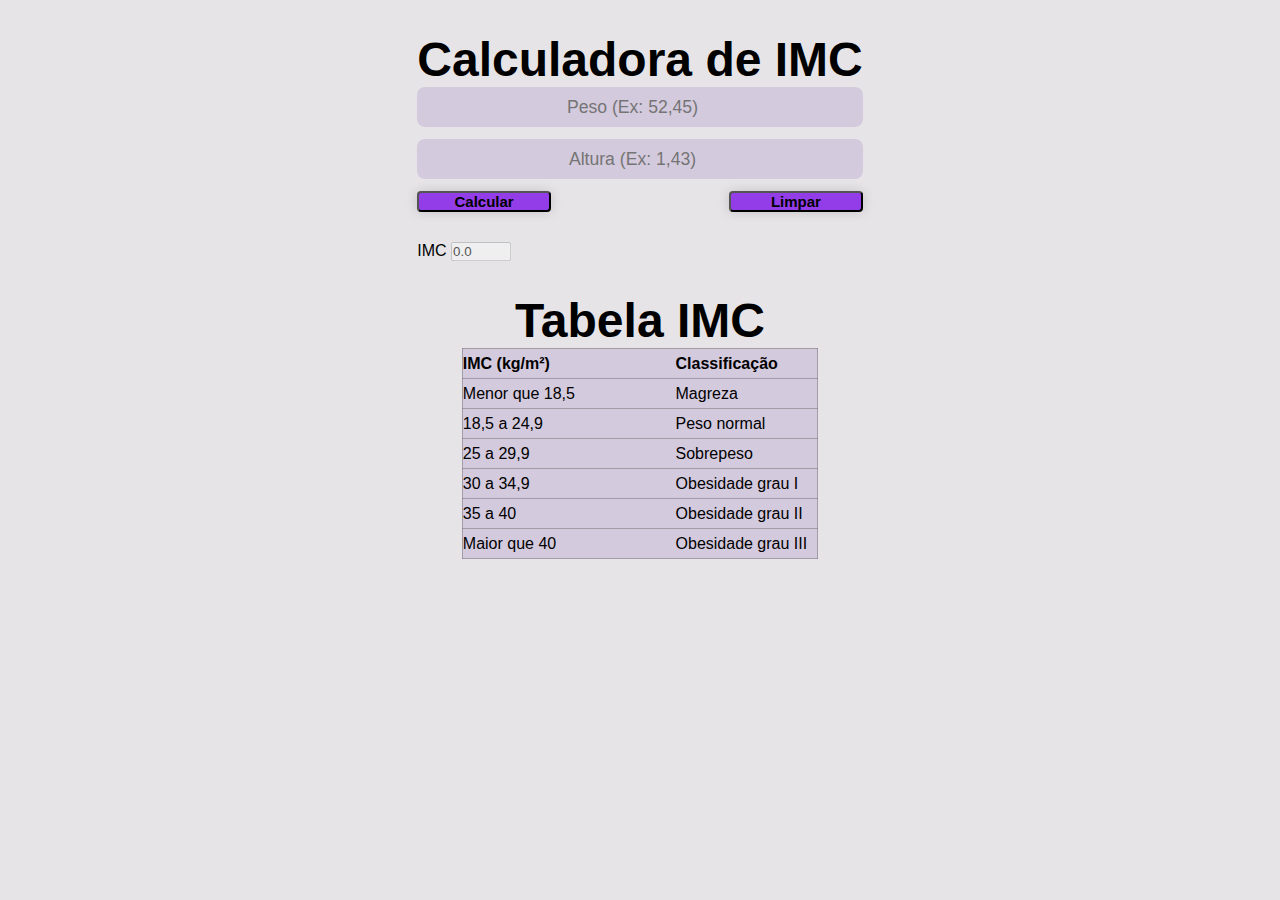
<file: Calculadora IMC/index.html>
<!DOCTYPE html>
<html lang="pt-br">

<head>
    <meta charset="UTF-8">
    <meta http-equiv="X-UA-Compatible" content="IE=edge">
    <meta name="viewport" content="width=device-width, initial-scale=1.0">
    <link rel="stylesheet" href="CSS/styles.css">
    <title>Calculadora de IMC</title>
</head>

<body>
    <main id="tela_principal">
        <div class="calculadora">
            <h1>Calculadora de IMC</h1>
            <form action="" method="POST" id='formulario'>
                <div class="area-input">
                    <input 
                    type="number" 
                    step="0.01" min="0.0" 
                    max="600" 
                    name="peso" 
                    id="peso" 
                    class="input"
                    placeholder="Peso (Ex: 52,45)" required 
                    onBlur="validarNumero(this)"
                    />
                    <span id='erro1'></span>

                    <input 
                    type="number" 
                    step="0.01" min="0.0"
                    max="2.70" 
                    name="altura" 
                    id="altura" 
                    class="input"
                    placeholder="Altura (Ex: 1,43)" 
                    required 
                    onBlur="validarNumero(this)"
                    />
                    <span id='erro2'></span>
                </div>
            
                <div class="area-botao">
                    <button type='submit' class='botao' id='btnCalcular'>
                        Calcular
                    </button>
                    <button type='reset' class='botao' id='btnLimpar'>
                        Limpar
                    </button>
                </div>
                
                <div class="IMC">
                    <label for="imc">IMC</label>
                    <input
                        type="number"
                        name="imc"
                        id="resultadoImc"
                        class="input"
                        value='0.0'
                        disabled
                    />
                    <span id='aviso'></span>
                </div>
            </form>

            <div class="tabela">
                <h1>Tabela IMC</h1>
                <table>
                    <tr>
                        <th>IMC (kg/m²)</th>
                        <th>Classificação</th>
                    </tr>
                    <tr>
                        <td>Menor que 18,5</td>
                        <td>Magreza</td>
                    </tr>
                    <tr>
                        <td>18,5 a 24,9</td>
                        <td>Peso normal</td>
                    </tr>
                    <tr>
                        <td>25 a 29,9</td>
                        <td>Sobrepeso</td>
                    </tr>
                    <tr>
                        <td>30 a 34,9</td>
                        <td>Obesidade grau I</td>
                    </tr>
                    <tr>
                        <td>35 a 40</td>
                        <td>Obesidade grau II</td>
                    </tr>
                    <tr>
                        <td>Maior que 40</td>
                        <td>Obesidade grau III</td>
                    </tr>
                </table>
            </div>
        </div>
    </main>

    <script src="JS/index.js"></script>
</body>
</html>
</file>
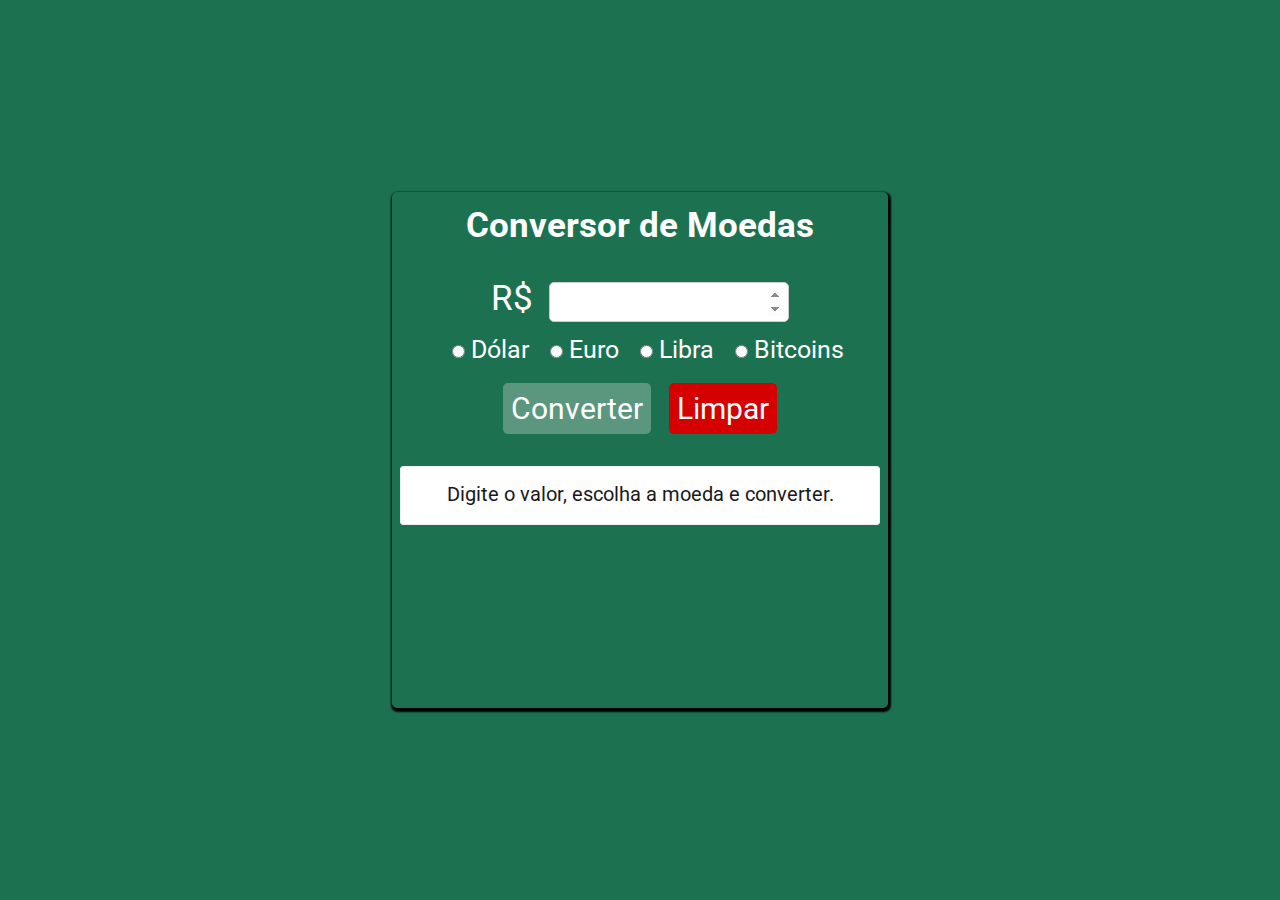
<file: Conversor de Moedas/index.html>
<!DOCTYPE html>
<html lang="pt-br">

<head>
    <meta charset="UTF-8">
    <meta http-equiv="X-UA-Compatible" content="IE=edge">
    <meta name="viewport" content="width=device-width, initial-scale=1.0">
    <link rel="stylesheet" href="CSS/styles.css">
    <title>Conversor de moedas</title>
</head>

<body class="slide1">
    <main id='tela-principal'>
        <div class="container">
            <h1>Conversor de Moedas</h1>
            <section class='conteudos'>
                <div class='form-group'>
                    <label for="valorEmReal">R$</label>
                        <input type="number" 
                            name="valorEmReal" 
                            id="valorEmReal" 
                            class='input' 
                            step='0.01' 
                            min='0.00'
                            max='9999999999.99' 
                            value='' 
                            tabindex="1" 
                            onClick='ativarBotao()' 
                            onChange='ativarBotao()'
                            autofocus 
                            required 
                        />
                </div>

                <div class="form-group">
                    <input type="radio" 
                        id='dolar' 
                        name="moedaEstrangeira" 
                        class="input radio" 
                        value='Dólar'
                        tabindex="2" 
                    />
                    <label for="dolar">Dólar</label>

                    <input type="radio" 
                        id='euro' 
                        name="moedaEstrangeira" 
                        class="input radio" 
                        value='Euro'
                        tabindex="3" 
                        />
                    <label for="euro">Euro</label>

                    <input type="radio" 
                        id='libra' 
                        name="moedaEstrangeira" 
                        class="input radio" 
                        value='Libra'
                        tabindex="4" 
                    />
                    <label for="libra">Libra</label>

                    <input type="radio" 
                        id='bitcoins' 
                        name="moedaEstrangeira" 
                        class="input radio" 
                        value='Bitcoins'
                        tabindex="5" 
                    /> 
                    <label for="bitcoins">Bitcoins</label>
                </div>
                <div class="form-group">
                    <button class='desativado botao' id='btnConverter' onClick='ativarBotao(); bloquearBotao()'
                        disabled>Converter</button>
                    <button type="reset" class='botao' id='btnLimpar' tabindex="7">Limpar</button>
                </div>
            </section>
            <div class="instrucoes">
                <p class='centro' id='aviso'>Digite o valor, escolha a moeda e converter.</p>
            </div>
            <br>
        </div>
    </main>
    <script src="Js/index.js"></script>
</body>

</html>
</file>
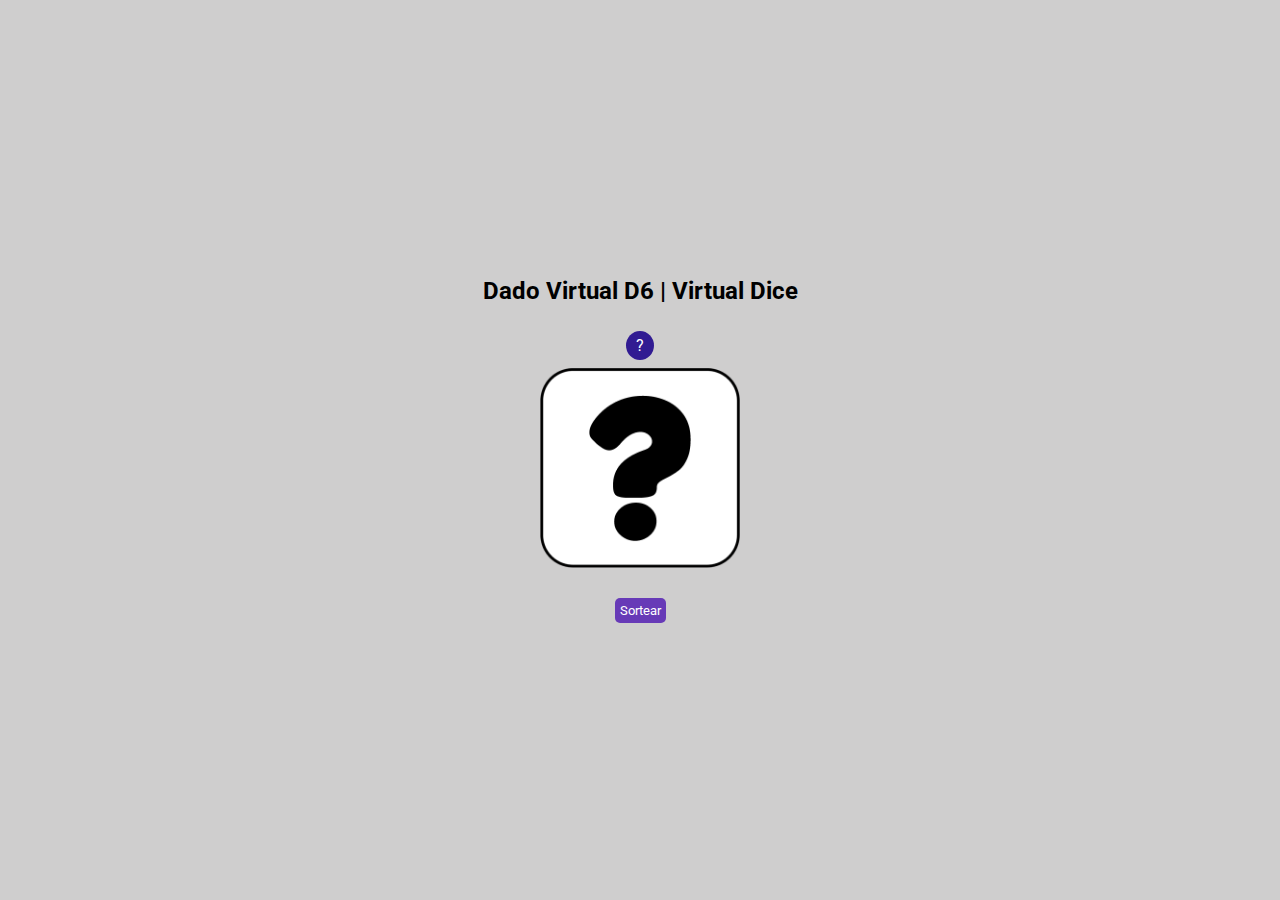
<file: Dado Virtual D6/index.html>
<!DOCTYPE html>
<html lang="pt-br">

<head>
    <meta charset="UTF-8">
    <meta http-equiv="X-UA-Compatible" content="IE=edge">
    <meta name="viewport" content="width=device-width, initial-scale=1.0">
    <link rel="icon" href="assets/Images/favicon.png" />
    <link rel="stylesheet" href="CSS/styles.css">
    <title>Dado</title>
</head>

<body>
    <main id='tela-principal'>
        <h1>Dado Virtual D6 | Virtual Dice</h1>
        <section class='conteudo'>
            <p id='sorteado' class='centro'>?</p>
            <figure>
                <img src="assets/Images/dado/0.png" alt="Dado" id='imgDado' />
            </figure>
        </section>
        <p class='centro'><button id='btnSortear'>Sortear</button></p>
    </main>

    <audio preload id='dadoRolando' src="assets/audio/dado-rolando.mp3" type="audio/mpeg">
    </audio>

    <script src="JS/index.js"></script>
</body>

</html>
</file>
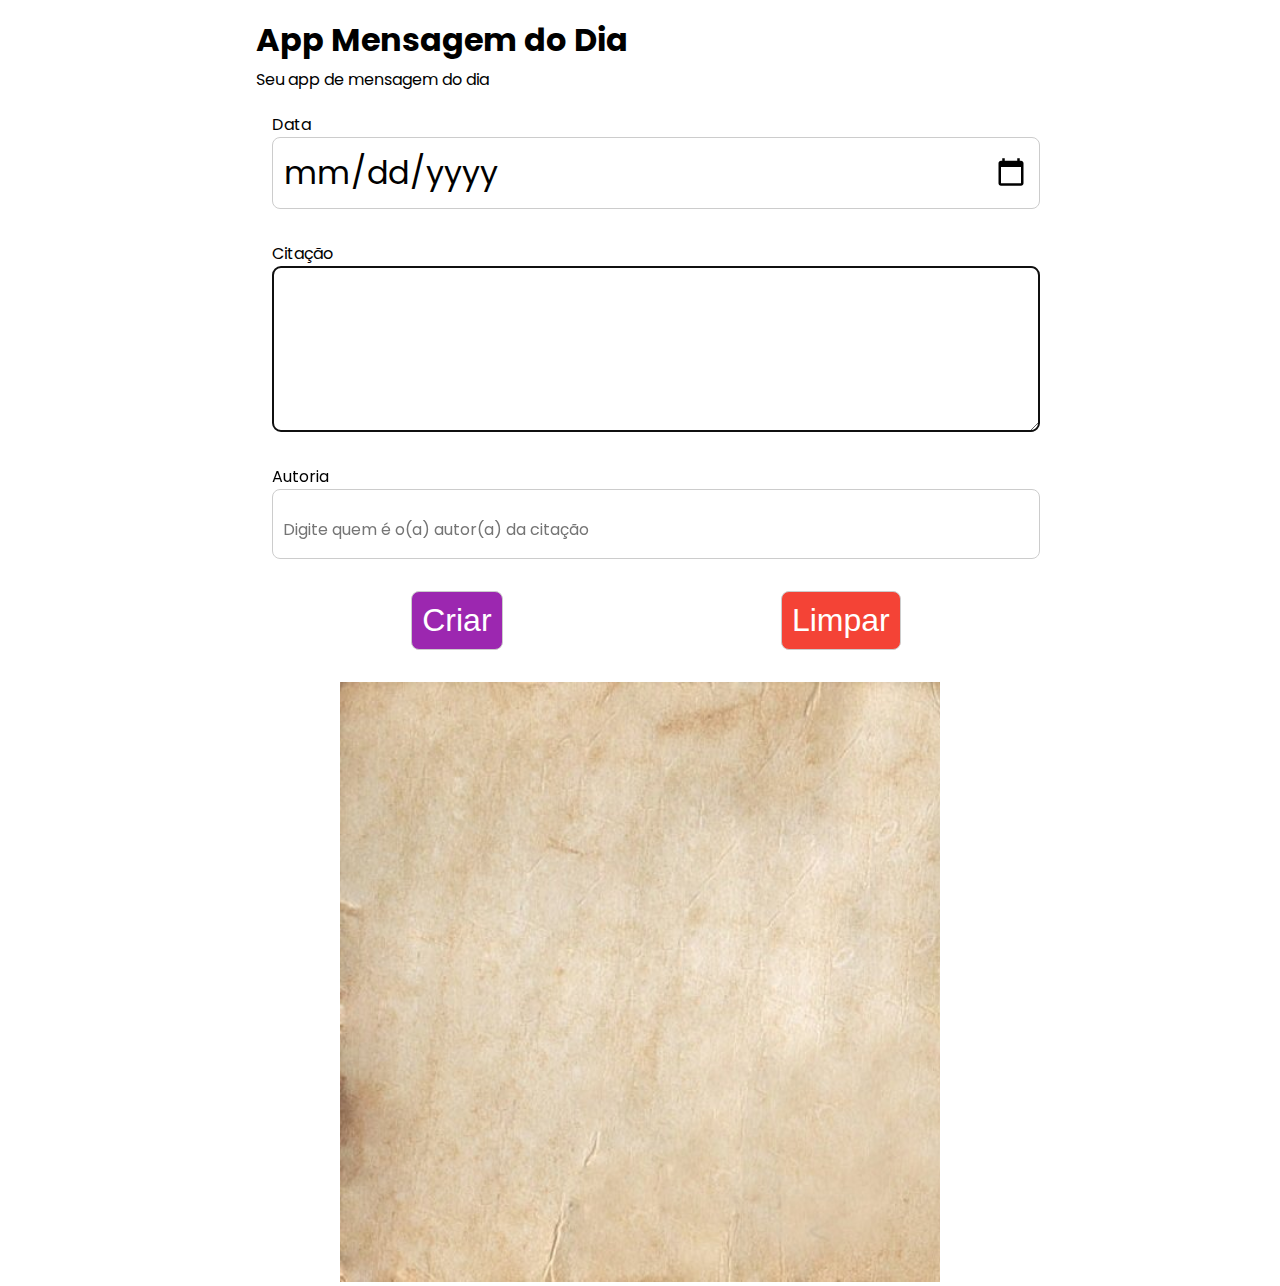
<file: Mensagem do dia/index.html>
<!DOCTYPE html>
<html lang="pt-br">

<head>
    <meta charset="UTF-8">
    <meta http-equiv="X-UA-Compatible" content="IE=edge">
    <meta name="viewport" content="width=device-width, initial-scale=1.0">
    <link rel="stylesheet" href="CSS/styles.css">
    <title>Mensagem</title>
</head>

<body>
    <main class="tela-principal">

        <!-- Janela Modal -->
        <div id="abrirModal" class="modal">
            <div>
                <a href="#fechar" title="Fechar" class="fechar">x</a>
                <h2>Aviso</h2>
                <p>É obrigatório escolher uma data, digitar uma citação e autoria antes de postar. </p>
            </div>
        </div>

        <section class="sectionForm">

            <h1>App Mensagem do Dia</h1>

            <p id='aviso'> Seu app de mensagem do dia </p>
            
            <form id='formulario'>

                <div class='form-group'>
                    <label for="data">Data</label>
                    <input type="date" name="data" id="data" required />
                </div>

                <div class='form-group'>
                    <label for="citacao">Citação</label>
                    <textarea 
                        rows='3' 
                        name="citacao" 
                        id="citacao" 
                        autofocus 
                        placeholder="Digite aqui a citação" 
                        required>
                    </textarea>
                </div>

                <div class='form-group'>
                    <label for="autoria">Autoria</label>
                    <input 
                        type="text" 
                        name="autoria" 
                        id="autoria" 
                        placeholder="Digite quem é o(a) autor(a) da citação"
                    />
                </div>

                <div id='divBotoes' class="form-group">
                    <button
                        type='button'
                        id='btnCriar' class='btn'
                        onClick='criarCitacao()'>
                        Criar
                    </button>

                    <button 
                        type='reset' 
                        id='btnLimpar' 
                        class='btn'>  Limpar
                </button>
                </div>
            </form>
        </section>

        <p id='aviso2'></p>

        <section class="conteudos">
        
            <article id='citacao00' class="citacao fundo1">
                <h2></h2>
                <blockquote></blockquote>
                <span></span>
            </article>
        </section>
    </main>   

    <script src="JS/index.js"></script>
    <script src="JS/html2canvas.js"></script>
</body>
</html>
</file>
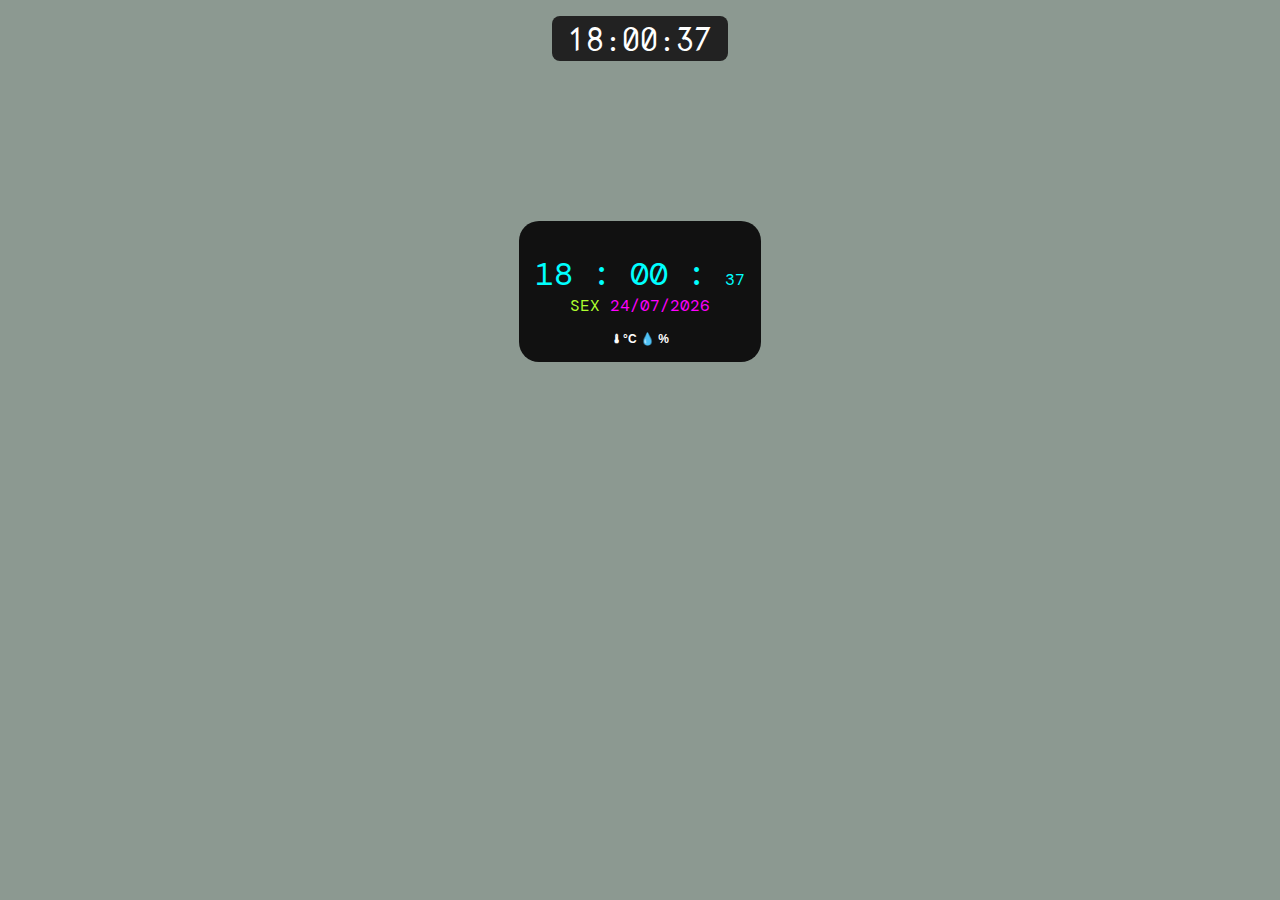
<file: Relogio/index.html>
<!DOCTYPE html>
<html lang="pt-br">
<head>
    <meta charset="UTF-8">
    <meta http-equiv="X-UA-Compatible" content="IE=edge">
    <meta name="viewport" content="width=device-width, initial-scale=1.0">
    <link rel="stylesheet" href="CSS/styles.css">
    <title>Relógio Smart</title>
</head>

<body onload="moveRelogio()">
    
    <main class='tela-principal'>

        <section class='conteudo'>
        
            <div id='relogioDigital'>
                <span id='h'></span>:
                <span id='m'></span>:
                <span id='s'></span>
            </div>
            
            
            <div id='telaSmart'>
    
                <div id='relogioSmart'>
                    <span id='hSmart'>:</span>
                    <span class='doisPontos'>:</span>
                    <span id='mSmart'></span>
                    <span class='doisPontos'>:</span>
                    <span id='sSmart'></span>
                </div>
                
                <div id='dataSmart'>
                    <span id='semana'></span>
                    <span id='data'></span>
                </div>
    
                <div id="temperatura">
                    <h1 class="city"></h1>
                    <h2>🌡<span id="temp"></span>°C 💧
                        <span id='umidad'></span>%
                    </h2>
                </div>
            </div>
            
        </section>

    </main>
    
    <script src="JS/index.js"></script>
</body>

</html>
</file>
<file: Calculadora IMC/CSS/styles.css>
* {
    margin: 0;
    padding: 0;
    box-sizing: border-box;
    font-family: 'Roboto', sans-serif;
}

body {
    width: 100%;
    height: 100vh;
    background-color: #e5e3e6f4;
}

main {
    width: 100%;
    padding: 2rem;
    /* espacamento interno */
    display: flex;
    justify-content: center;
    flex-wrap: wrap;
}

.calculadora h1 {
    font-size: 3rem;
}

.calculadora .area-input {
    display: flex;
    flex-direction: column;
}

.area-input input {
    width: 100%;
    height: 2.5rem;
    color: #000000;
    background-color: #D4CADD;
    border-radius: 8px;
    padding: 0 12px;
    border: none;
    text-align: center;
    font-size: 1.1rem;
}

.area-input span {
    margin-bottom: 12px;
}

.calculadora .area-botao {
    display: flex;
    justify-content: space-between;
}

.calculadora .area-botao button {
    width: 30%;
    border-radius: 4px;
    background-color: #923de7;
    box-shadow: 0px 0px 12px rgba(0, 0, 0, 0.15);
    color: #000000;
    cursor: pointer;
    font-size: 15px;
    font-weight: bold;
    transition: 0.2s;
}

.calculadora .area-botao button:hover {
    background-color: #794ea4;
}

.tabela {
    margin-top: 2rem;
    display: flex;
    flex-direction: column;
    align-items: center;
}

.tabela table {
    width: 80%;
    border-collapse: collapse;
    background-color: #D4CADD;
}

.tabela th {
    width: 60%;
    text-align: left;
}

tr {
    height: 30px;
    width: 20px;
    border: 1px solid #6161616d;
}

.IMC {
    margin-top: 30px;
}

.IMC input {
    width: 60px;
}

.alerta {
    color: #ff0000;
    font-size: 12px;
    font-weight: bold;
}
</file>
<file: Conversor de Moedas/CSS/styles.css>
@import url('https://fonts.googleapis.com/css2?family=Roboto:wght@100;300;400;500;700&display=swap');

* {
  margin: 0;
  padding: 0;
  box-sizing: border-box;
  font-family: 'Roboto', sans-serif;
  font-size: 1.25rem;
}

body {
  width: 100vw;
  height: 100vh;
  background: #1c7250;
  color: #ffffff;
}

main {
  width: 100%;
  height: 100%;
  padding: 1rem;
  /* espacamento interno */
  display: flex;
  flex-direction: column;
  justify-content: center;
  align-items: center;
}

.container {
  box-shadow: #000000 1px 2px 2px 2px;
  border-radius: 5px;
  width: 40%;
  height: 60%;
}

section {
  width: 100%;
  margin: 0 auto;
  padding: 1rem;
  margin-bottom: 0.625rem;
  display: flex;
  flex-direction: column;
  justify-content: center;
  align-items: center;
}

h1 {
  text-align: center;
  font-size: 1.75rem;
  margin: 0.625rem;
}

.instrucoes {
  max-width: 480px;
  margin: 0 auto;
  border: 1px solid #eee;
  border-radius: 3px;
  padding: 0 0.625rem 0.625rem;
  background: #fff;
}

.instrucoes p {
  margin-top: 0.5rem;
  font-size: 1rem;
}

#titulo,
#dica {
  background: #111;
  color: #ececec;
  padding: 2px;
  width: 75%;
  margin: 0 auto;
}

#titulo {
  margin-bottom: 0.625rem;
}

.centro {
  margin-top: 0.625rem;
  text-align: center;
}

label:first-child {
  font-size: 1.75rem;
  margin-right: 0.5rem;
}

.input {
  font-size: 1.2rem;
  text-align: center;
  padding: 5px;
  margin-bottom: 0.625rem;
  border: 1px solid #ccc;
  border-radius: 5px;
  outline: none;
}

.radio {
  border: 1px solid #d50000;
  margin-left: 0.75rem;
}

.botao {
  margin-top: 0.625rem;
  padding: 8px;
}

#btnConverter,
#btnLimpar {
  font-size: 1.5rem;
  border: 0;
  border-radius: 5px;
  color: #fff;
  outline: none;
}

#btnLimpar {
  cursor: pointer;
  margin-left: 0.625rem;
  background: #d50000;
}

#btnConverter {
  cursor: not-allowed;
}

#btnConverter:hover,
#btnLimpar:hover {
  box-shadow: 0px 0px 15px #000000;
}

/* Paragrafo com ID aviso */
#aviso {
  padding: 5px;
  color: #191919;
}
</file>
<file: Dado Virtual D6/CSS/styles.css>
@import url('https://fonts.googleapis.com/css2?family=Roboto:wght@100;300;400;500;700&display=swap');

* {
    margin: 0;
    padding: 0;
    box-sizing: border-box;
    font-family: 'Roboto', sans-serif;
}

body {
    width: 100vw;
    height: 100vh;
    background: #cfcece;
}

main {
    width: 100%;
    height: 100%;
    display: flex;
    flex-direction: column;
    justify-content: center;
}

section {
    width: 100%;
    margin: 0 auto;
    padding: 1rem;
    display: flex;
    flex-direction: column;
    align-items: center;
}

h1 {
    text-align: center;
    font-size: 1.5rem;
}

.centro {
    margin-top: 0.625rem;
    text-align: center;
}

#imgDado {
    width: 200px;
}

#btnSortear {
    padding: 5px;
    border: 0;
    border-radius: 5px;
    background: #673ab7;
    color: #fff;
    cursor: pointer;
}

#btnSortear:hover {
    box-shadow: 1px 1px 5px blueviolet;
}

#sorteado {
    background: #311b92;
    color: #fff;
    padding: 5px 10px;
    border-radius: 50%;
    margin-bottom: 0.5rem;
}

/* Animar o dado */
@keyframes mover {
    0% {
        transform: translateY(0px);
        /* mover no eixo Y vertical */
        transform: rotate(45deg);
        /* rotacionar 90 graus */
        opacity: 0;
        /* opacidade 0 = 100% transparente */
    }

    50% {
        transform: scale(50%);
        /* mudar tamanho para 50% */
    }

    100% {
        transform: translateY(-15px);
        /* mover no eixo Y vertical */
        transform: rotate(-45deg);
        /* rotacionar -90 graus */
        opacity: 1;
        /* opacidade 1 = 0% transparente */
    }
}

@keyframes aparecer {
    to {
        opacity: 0;
        /* opacidade 0 = 100% transparente */
    }

    from {
        opacity: 1;
        /* opacidade 1 = 0% transparente */
    }
}

.animar {
    animation: mover 0.5s infinite alternate;
    /*
    animation: mover .5s infinite alternate;
    animation: mover .5s linear infinite;
    animation-iteration-count: infinite;
    animation-direction: alternate; */
}

.aparecer {
    animation: aparecer 1.5s ease-in;
}
</file>
<file: Mensagem do dia/CSS/styles.css>
@import url('https://fonts.googleapis.com/css2?family=Roboto:wght@100;300;400;500;700&display=swap');
@import url('https://fonts.googleapis.com/css2?family=Poppins:ital,wght@0,100;0,200;0,300;0,400;0,500;1,200;1,500&display=swap');
@import url('https://fonts.googleapis.com/css2?family=Special+Elite&display=swap');

* {
    margin: 0;
    padding: 0;
    box-sizing: border-box;
}

body {
    font-family: 'Poppins', sans-serif;
    width: 100%;
    max-height: 100vh;

    display: flex;
    flex-direction: column;
    align-items: center;
}

main {
    width: 100%;
    height: 100vh;

    display: flex;
    flex-direction: column;
    align-items: center;
}

#aviso {
    line-height: 2rem;
}

.sectionForm, .formulario, .form-group {
    display: flex;
    flex-direction: column;
    width: 800px;
}

.sectionForm, .form-group {
    padding: 1rem;
}

input, textarea {
    font-family: 'Poppins', sans-serif;
    font-size: 2rem;
    padding: 10px;
    border: 1px solid #ccc;
    border-radius: 8px;
}

input::placeholder, textarea::placeholder {
    font-size: 1rem;
}

.btn {
    font-size: 2rem;
    padding: 10px;
    border: 1px solid #ccc;
    border-radius: 8px;
    color: #fff;
    cursor: pointer;
}

#btnCriar {
    background: #9c27b0;
}

#btnLimpar {
    background: #f44336;
}

#btnDownload {
    color: #222;
    margin-bottom: 1rem;
}

#divBotoes {
    flex-direction: row;
    align-items: center;
    justify-content: space-around;
}

/* section */
.conteudos {
    display: flex;
    flex-direction: column;
    justify-content: center;
    align-items: center;
}

/* article */
.citacao {
    width: 600px;
    height: 600px;
    margin-bottom: 0.25rem;
}

.citacao h2 {
    margin: 1rem 2rem 0 2rem;
}

.citacao h3 {
    margin: 2rem;
    font-size: 0.95rem;
}

.citacao blockquote {
    margin: 2rem 4rem 1rem 4rem;
    font-size: 3.5rem;
    font-weight: 400;
}

.citacao span {
    font-size: 2rem;
    margin: 0 2rem;
    display: block;
    text-align: right;
}

.citacao {
    font-family: 'Special Elite', cursive;
    width: 600px; /* 600px */
    height: 600px; /* 750px */
    display: flex;
    flex-direction: column;
    justify-content: center;
    
    color: #111;
    text-shadow: 0 0 5px #111;
    background-repeat: none;
    background-size: cover;
}

.fundo1 {
    background-image:url('../assets/images/textura.jpg');
    color: #663300;
    text-shadow: 0 0 5px #fff;
}

.fundo2 {
    background-image:url('../assets/images/madeira1.jpg');
    color: #fff;
}

.fundo3 {
    background-image:url('../assets/images/metal1.jpg');
    color: #fff;
    text-shadow: 0 0 5px #111;
}

.fundo4 {
    background-image:url('../assets/images/bronze1.jpg');
    color: #fff;
}

.fundo5 {
    background-image:url('../assets/images/bronze2.jpg');
    color: #fff;
}

.modal {
    position: fixed;
    top: 0;
    right: 0;
    bottom: 0;
    left: 0;
    font-family: Arial, Helvetica, sans-serif;
    background: rgba(0,0,0,0.8);
    z-index: 99999;
    opacity:0;
    -webkit-transition: opacity 400ms ease-in;
    -moz-transition: opacity 400ms ease-in;
    transition: opacity 400ms ease-in;
    pointer-events: none;
}

.modal:target {
    opacity: 1;
    pointer-events: auto;
}

.modal > div {
    width: 400px;
    position: relative;
    margin: 20% auto;
    border-radius: 8px;
    padding: 15px 20px;
    background: #fff;
}

.modal h2 {
    margin-bottom: 0.75rem;
}

.modal p {
    font-size: 1.5rem;
}

.fechar {
    text-decoration: none;
    position: absolute;
    width: 30px;
    right: -15px;
    top: -20px;
    text-align: center;
    line-height: 30px;
    margin-top: 5px;
    background: #ff4545;
    border-radius: 50%;
    font-size: 16px;
    color: #8d0000;
}

canvas {
    margin-top: 2.3rem;
}

.ocultar {
    display: none;
}

.exibir {
    display: block;
}
</file>
<file: Relogio/CSS/styles.css>
@import url('https://fonts.googleapis.com/css2?family=Nova+Mono&display=swap');
@import url('https://fonts.googleapis.com/css2?family=Azeret+Mono:wght@100;300;500&family=DM+Mono:wght@300;500&display=swap');

* {
    margin: 0;
    padding: 0;
    box-sizing: border-box;
}

section {
    display: flex;
    flex-direction: column;
    align-items: center;
    background-color: #8c9991;
    height: 100vh;
}

#relogioDigital {
    font-family: 'Nova Mono', monospace;
    display: flex;
    align-items: center;
    justify-content: center;

    user-select: none;

    margin: 1rem;
    padding: 0 1rem;
    font-size: 2rem;

    background-color: #222;
    color : #fff;
    border: 0;
    border-radius: 8px;
    font-size : 2rem;
    text-align : center;
    margin-bottom: 10rem;
}

#telaSmart {
    font-family: 'DM Mono', monospace;

    display: flex;
    flex-direction: column;
    justify-content: center;
    
    user-select: none;
    padding: 1rem;
    border-radius: 20px;
    background: #111;
    color: cyan;
    text-align: center;
    font-size: 2rem;
}

#relogioSmart {
    user-select: none;
    margin-top: 1rem;
}

#hSmart, #mSmart {
    font-size: 2rem;
}

#sSmart {
    font-size: 1rem;
}

#dataSmart {
    user-select: none;
    color: magenta;
    display: inline-block;
    font-size: 1rem;
}

#semana {
    color: greenyellow;
}

#temperatura {
    user-select: none;
    margin-top: 1rem;
    font-family: sans-serif;
    font-size: 0.5rem;
    color: #fff;
}
</file>
